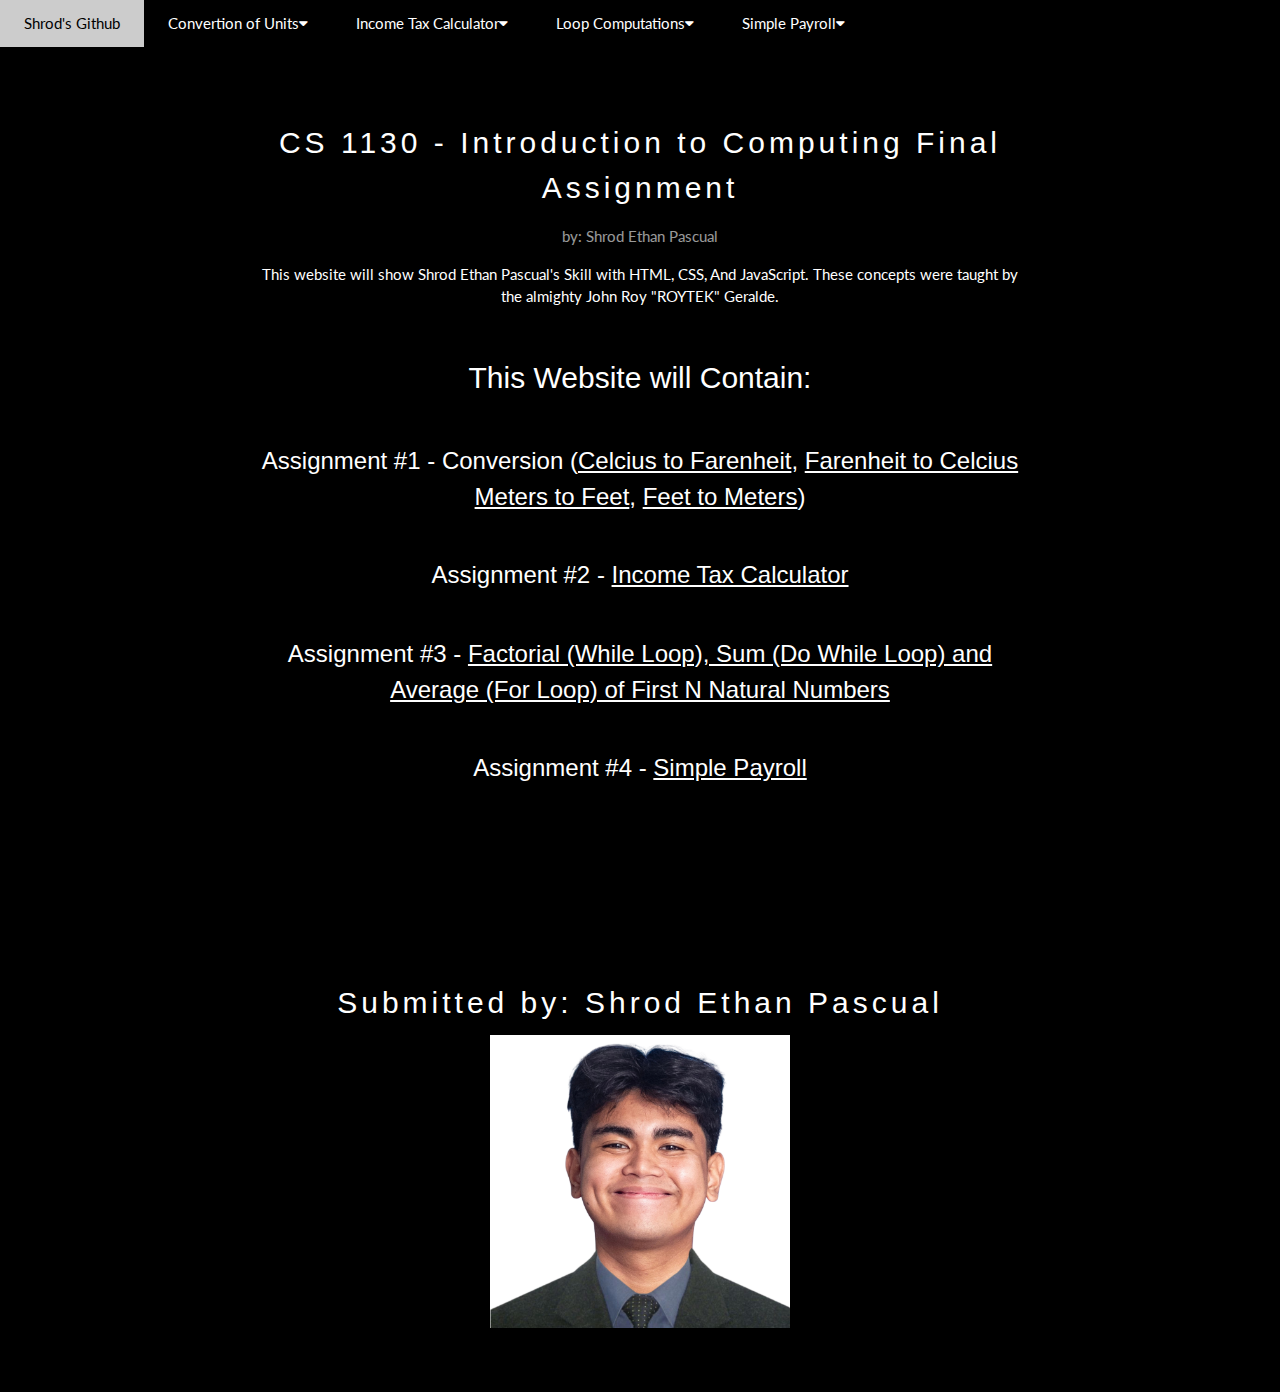
<file: index.html>
<!DOCTYPE html>
<html lang="en">

<head>
  <link rel="icon" type="image" href="Icon.png">
  <meta charset="UTF-8">
  <title>Pascual Shrod's Website</title>
  <meta name="viewport" content="width=device-width, initial-scale=1">
  <link rel="stylesheet" href="styles.css">
  <link rel="stylesheet" href="https://fonts.googleapis.com/css?family=Lato">
  <link rel="stylesheet" href="https://cdnjs.cloudflare.com/ajax/libs/font-awesome/4.7.0/css/font-awesome.min.css">
  <style>
    body {
      font-family: "Lato", sans-serif;
    }

    .tabcontent {
      display: none;
      padding-top: 1rem;
    }
  </style>
</head>

<body>
  <div class="top">
    <div class="w3-bar w3-black w3-card">
      <a class="w3-bar-item w3-button w3-padding-large w3-hide-medium w3-hide-large w3-right" href="javascript:void(0)"
        onclick="myFunction()" title="Toggle Navigation Menu"><i class="fa fa-bars"></i></a>
      <a href="https://github.com/Starbreadlover" class="w3-bar-item w3-button w3-padding-large">Shrod's Github</a>


      <div class="w3-dropdown-hover w3-hide-small">
        <button class="w3-padding-large w3-button" title="More">Convertion of Units<i
            class="fa fa-caret-down"></i></button>
        <div class="w3-dropdown-content w3-bar-block w3-card-4">
          <a href="/Convert htmls/farentocelc.html" class="w3-bar-item w3-button">Farenheit to Celcius</a>
          <a href="/Convert htmls/celctofaren.html" class="w3-bar-item w3-button">Celcius to Farenheit</a>
          <a href="/Convert htmls/meterstoft.html" class="w3-bar-item w3-button">Meters to Feet</a>
          <a href="/Convert htmls/fttometer.html" class="w3-bar-item w3-button">Feet to meters </a>
        </div>
      </div>

      <div class="w3-dropdown-hover w3-hide-small">
        <button class="w3-padding-large w3-button" title="More">Income Tax Calculator<i
            class="fa fa-caret-down"></i></button>
        <div class="w3-dropdown-content w3-bar-block w3-card-4">
          <a href="/Tax Calculator/Tax.html" class="w3-bar-item w3-button">Income Tax Calculator</a>
        </div>
      </div>

      <div class="w3-dropdown-hover w3-hide-small">
        <button class="w3-padding-large w3-button" title="More">Loop Computations<i
            class="fa fa-caret-down"></i></button>
        <div class="w3-dropdown-content w3-bar-block w3-card-4">
          <a href="/Loop Computations/loop.html" class="w3-bar-item w3-button">Factorial, Sum of Values, Average of
            Values</a>
        </div>
      </div>

     <div class="w3-dropdown-hover w3-hide-small">
        <button class="w3-padding-large w3-button" title="More">Simple Payroll<i
            class="fa fa-caret-down"></i></button>
        <div class="w3-dropdown-content w3-bar-block w3-card-4">
          <a href="/Simple payroll/payroll.html" class="w3-bar-item w3-button">Simple Payroll</a>
        </div>
      </div>

      <div id="navDemo" class="w3-bar-block w3-black w3-hide w3-hide-large w3-hide-medium w3-top"
        style="margin-top:46px">
        <a href="#band" class="w3-bar-item w3-button w3-padding-large" onclick="myFunction()">The Course</a>
      </div>

      <!-- Page content -->
      <div class="w3-content" style="max-width:2000px;margin-top:46px">

        <!-- The Band Section -->
        <div class="w3-container w3-content w3-center w3-padding-64" style="max-width:800px" id="band">
          <h2 class="w3-wide">CS 1130 - Introduction to Computing Final Assignment </h2>
          <p class="w3-opacity">
            <bold> by: Shrod Ethan Pascual </bold>
          </p>
          <p>This website will show Shrod Ethan Pascual's Skill with HTML, CSS, And JavaScript. These concepts were
            taught by the almighty John Roy "ROYTEK" Geralde. </p>

          <br>
          <h2>
            This Website will Contain:
          </h2>
          <br>
          <h3>Assignment #1 - Conversion (<a href="Convert htmls/celctofaren.html">Celcius to Farenheit</a>, <a
              href="Convert htmls/farentocelc.html">Farenheit to Celcius</a> <a
              href="Convert htmls/meterstoft.html">Meters to Feet</a>, <a href="Convert htmls/fttometer.html">Feet to
              Meters</a>)
          </h3>
          <br>
          <h3>Assignment #2 - <a href="Tax Calculator/Tax.html">Income Tax Calculator</a></h3>
          <br>
          <h3>Assignment #3 - <a href="/Loop Computations/loop.html"> Factorial (While Loop), Sum (Do While Loop) and Average (For
              Loop) of First N Natural Numbers</h3></a>
          <br>
          <h3>Assignment #4 - <a href="/Simple payroll/payroll.html">Simple Payroll</a> </h3>


        </div>


        <!-- End Page Content -->

      <div class="w3-content" style="max-width:2000px;margin-top:46px">
        <!-- The Band Section -->
        <div class="w3-container w3-content w3-center w3-padding-64" style="max-width:800px" id="band">
          <h2 class="w3-wide">Submitted by: Shrod Ethan Pascual </h2>

          <img src="CS - Pascual, Shrod Ethan C.png" alt="Shrod Ethan Pascual" width="300" height="auto">


        </div>

</body>
</file>
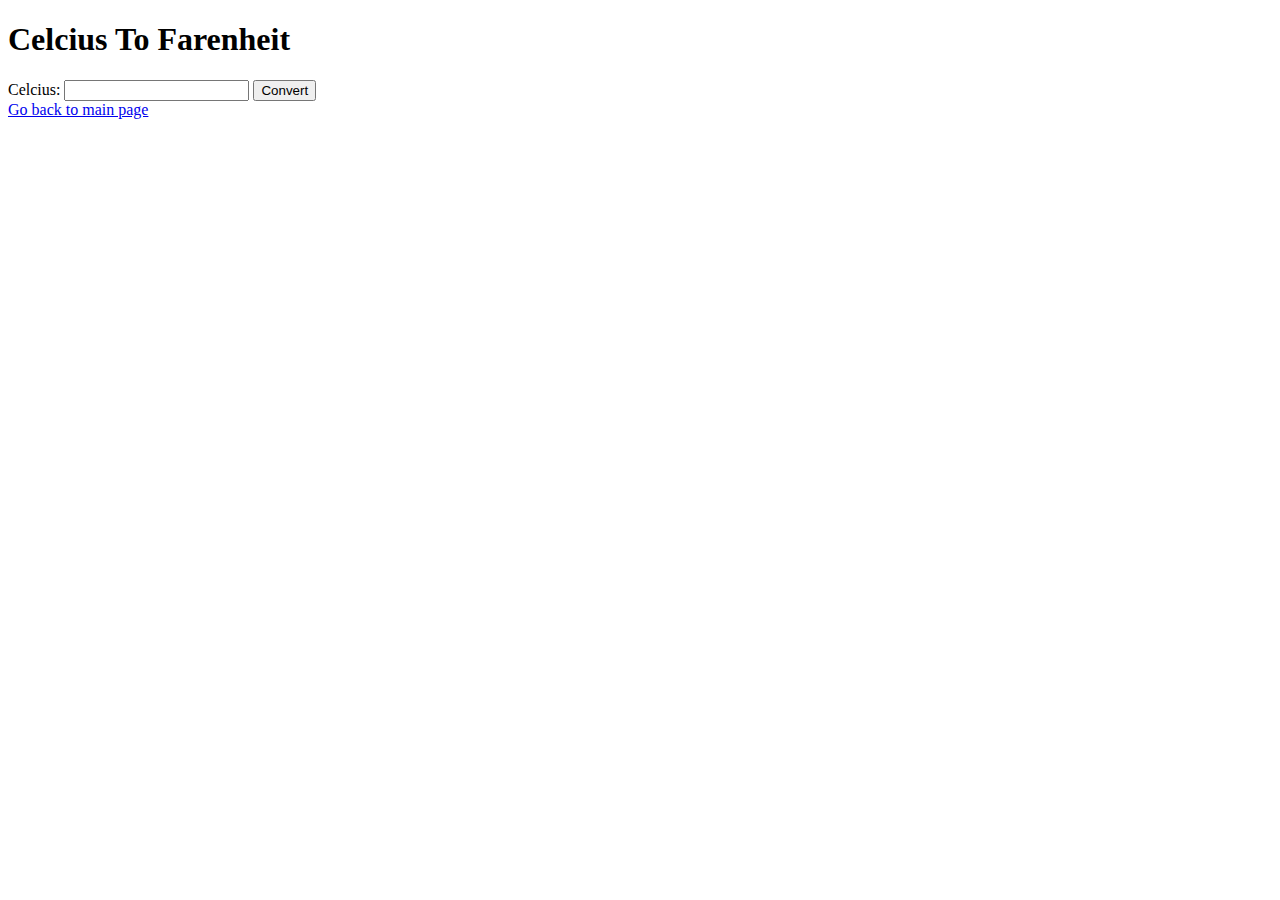
<file: celctofaren.html>
<!DOCTYPE html>

<html>
    <head>
        <title>Celcius To Farenheit</title>
    </head>

    <body>

        <h1>Celcius To Farenheit</h1>
        
        <label for = "temp">Celcius: </label>
        <input id = "temp" type="number">
        <button onclick="convert()">Convert</button>
        <span id = "display"></span>
        <br>
        <a href="index.html">Go back to main page</a>

    </body>

    <script src = "ctof.js"> </script>


</html>
</file>
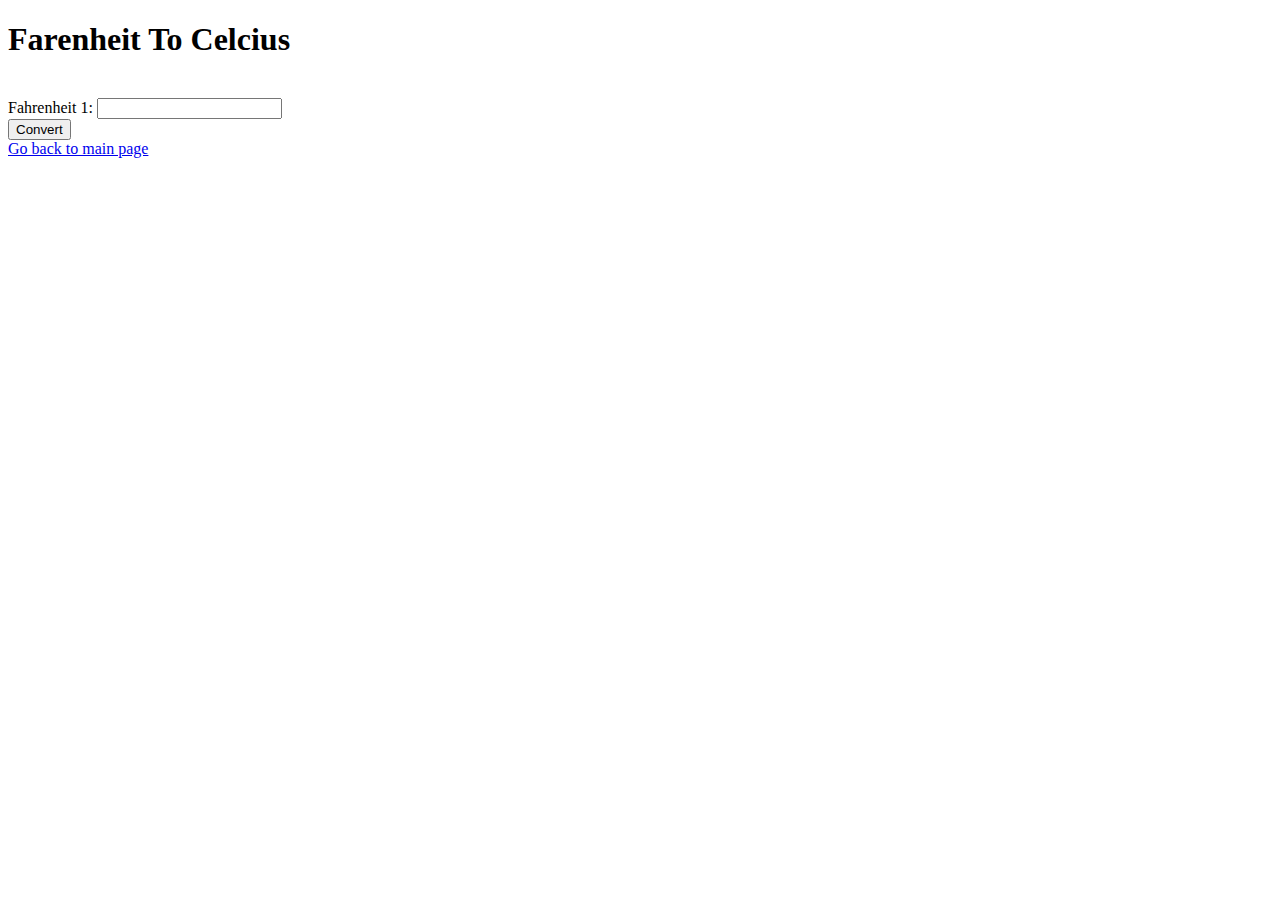
<file: farentocelc.html>
<!DOCTYPE html>
<head>
    <title>Fatrenheit to Celcius</title>
</head>
<body>

    <h1>Farenheit To Celcius</h1>
    <br>
    <form id="convForm" onsubmit="return false;"></form>
        <label>Fahrenheit 1: <input id="f1" type="number" step="any" /></label>
        <span id="c1"></span>
        <br>
        <button id="convert">Convert</button>
    </form>
    <script src="ftoc.js"></script>
    <br>

    <a href="index.html">Go back to main page</a>
</body>
</file>
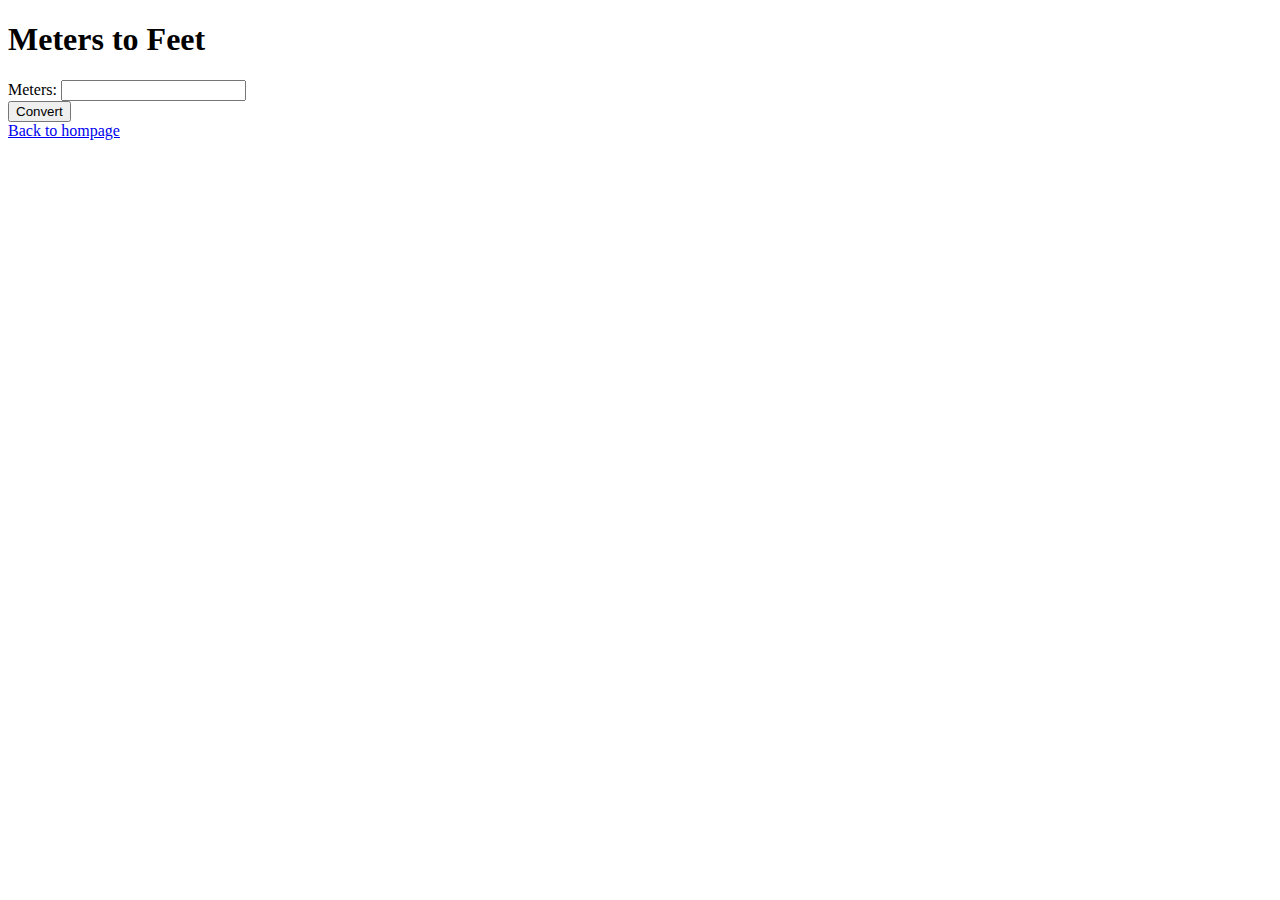
<file: meterstoft.html>
<!DOCTYPE html>

<head>
    <title>Meters to Feet</title>
</head>

<body>
    <h1>Meters to Feet</h1>

    <label for="Meter">Meters: </label>
    <input id = "Meter" type="number">
    <br>
    <button>Convert</button>
    <br>

    <a href="index.html">Back to hompage</a>
</body>
</file>
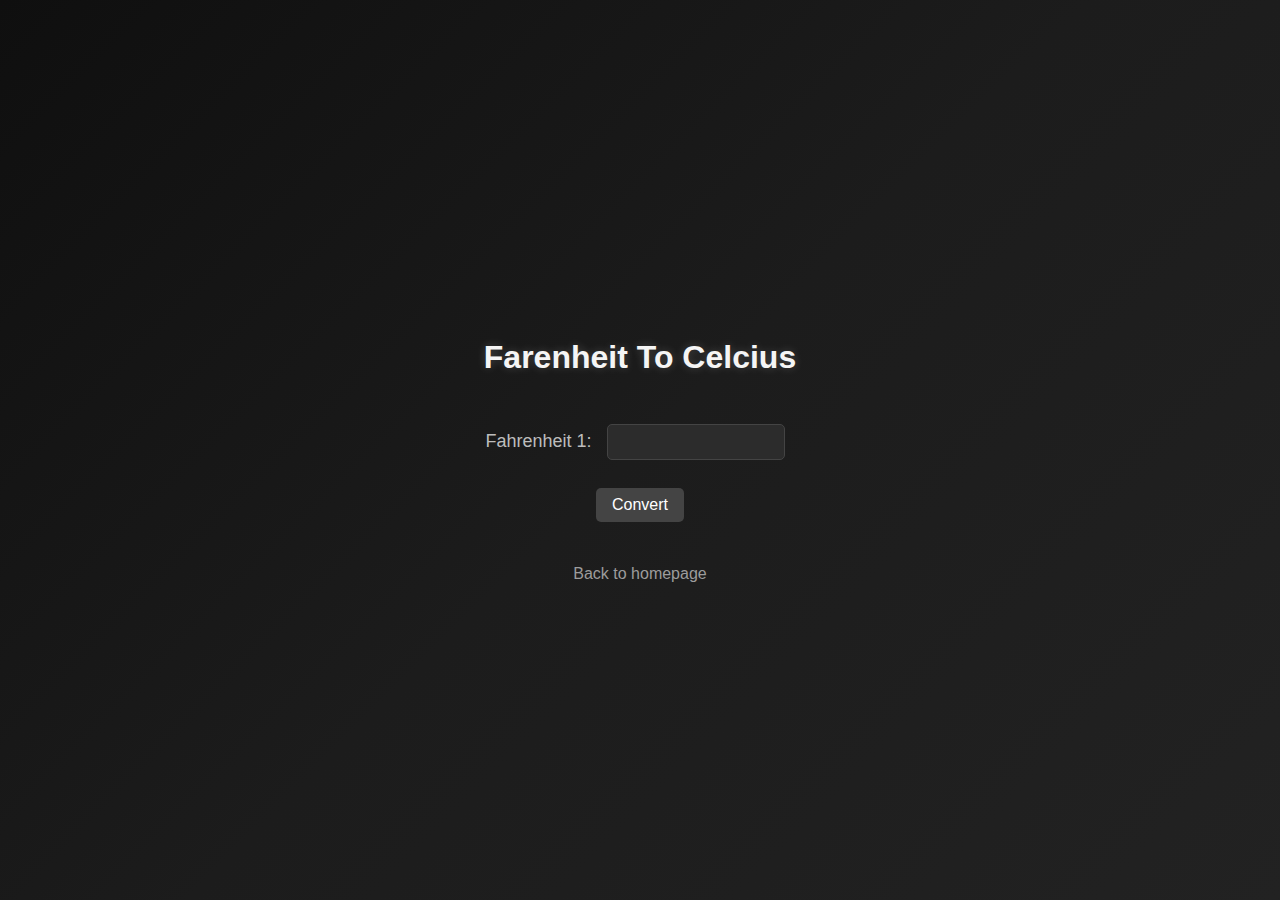
<file: Convert htmls/farentocelc.html>
<!DOCTYPE html>

<head>
    <title>Fatrenheit to Celcius</title>
    <link rel="stylesheet" href="/Assignment styles/FtoC.css">
</head>

<body>

    <h1>Farenheit To Celcius</h1>
    <br>
    <form id="convForm" onsubmit="return false;"></form>
    <label>Fahrenheit 1: <input id="f1" type="number" step="any" /></label>
    <span id="c1"></span>
    <br>
    <button id="convert">Convert</button>
    </form>
    <script src="/Scripts/ftoc.js"></script>
    <br>

    <a href="/index.html">Back to homepage</a>
</body>
</file>
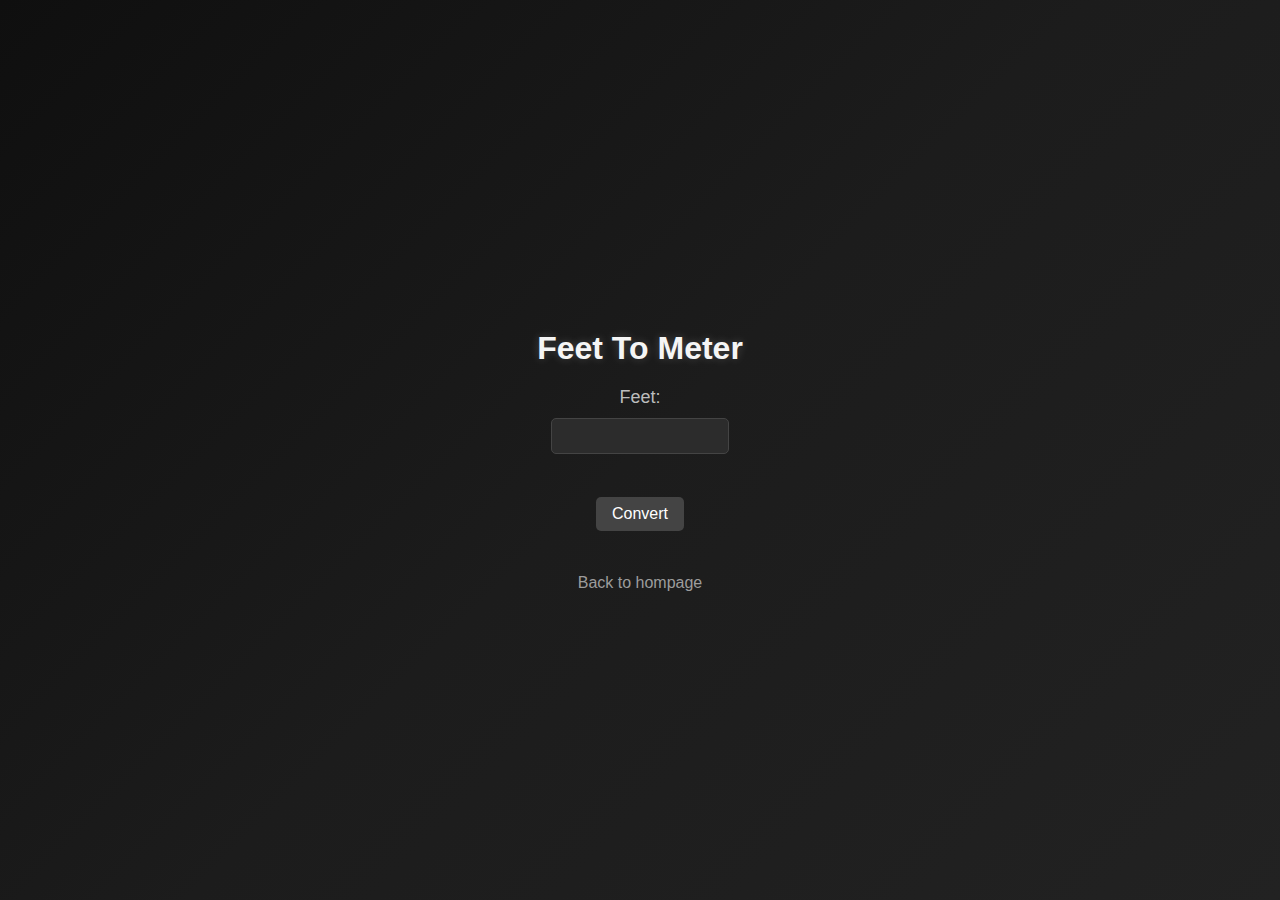
<file: Convert htmls/fttometer.html>
<!DOCTYPE html>

<head>
    <title>Feet To Meters</title>
    <link rel="stylesheet" href="/Assignment styles/FTtoM.css">
</head>

<body>
    <h1>Feet To Meter</h1>

    <label for="Feet">Feet: </label>
    <input id="Feet" type="number">
    <span id="display"></span>
    <br>
    <button onclick="convert()">Convert</button>
    <br>

    <a href="/index.html">Back to hompage</a>

</body>

<script src="/Scripts/ftom.js"> </script>
</file>
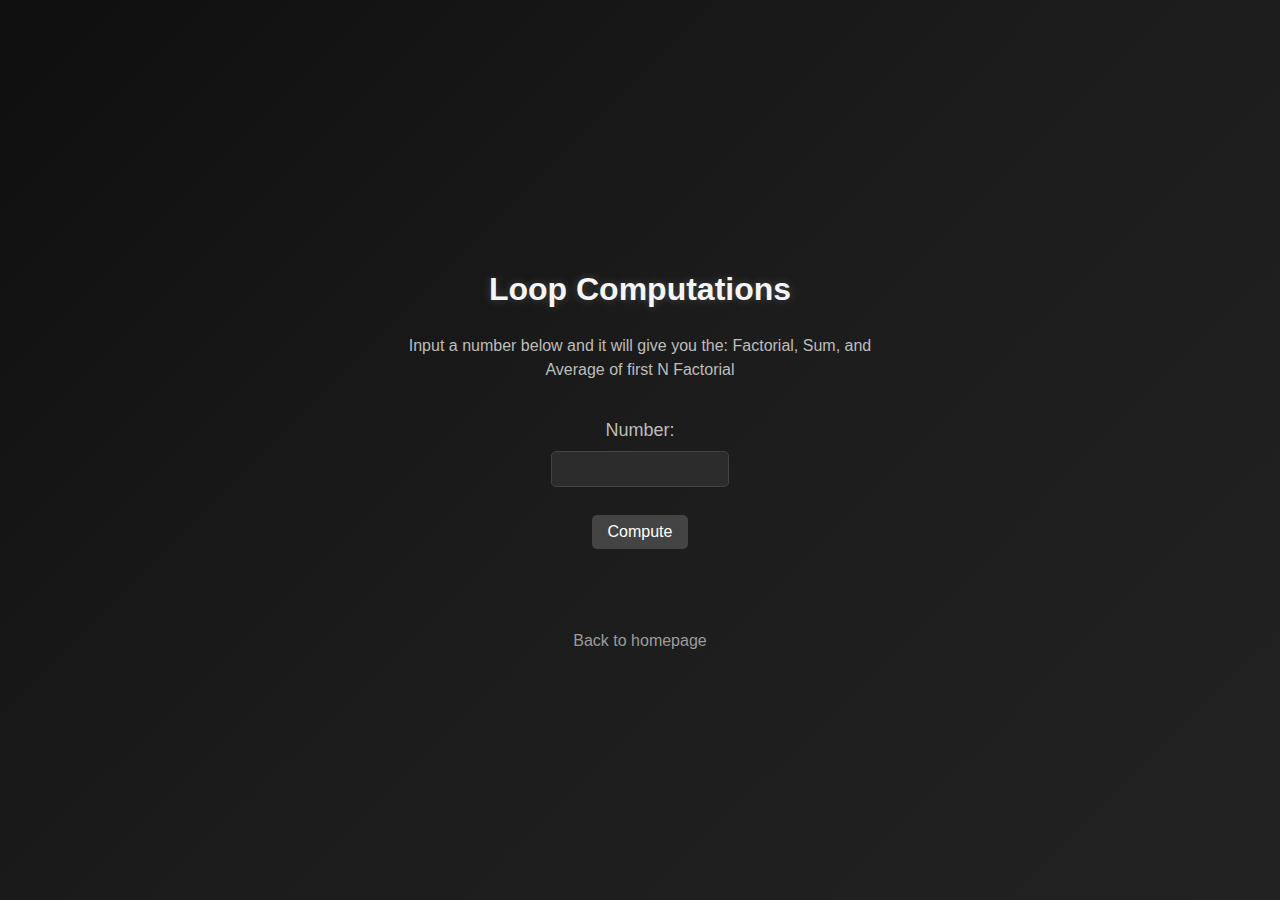
<file: Loop Computations/loop.html>
<!DOCTYPE html>

<head>
    <title>Loop Computations</title>
    <link rel="stylesheet" href="/Assignment styles/loop.css">
</head>

<body>
    <h1>Loop Computations</h1>
    <p>Input a number below and it will give you the: Factorial, Sum, and Average of first N Factorial</p>
    <br>
    <label for="int">Number: </label>
    <input id = "int" type="number">
    <br>
    <button onclick="compute()">Compute</button>

    <h3 id = "display"> </h3>
    <br>
    <a href="/index.html">Back to homepage</a>
</body>

<script src="/Scripts/loop.js"></script>
</file>
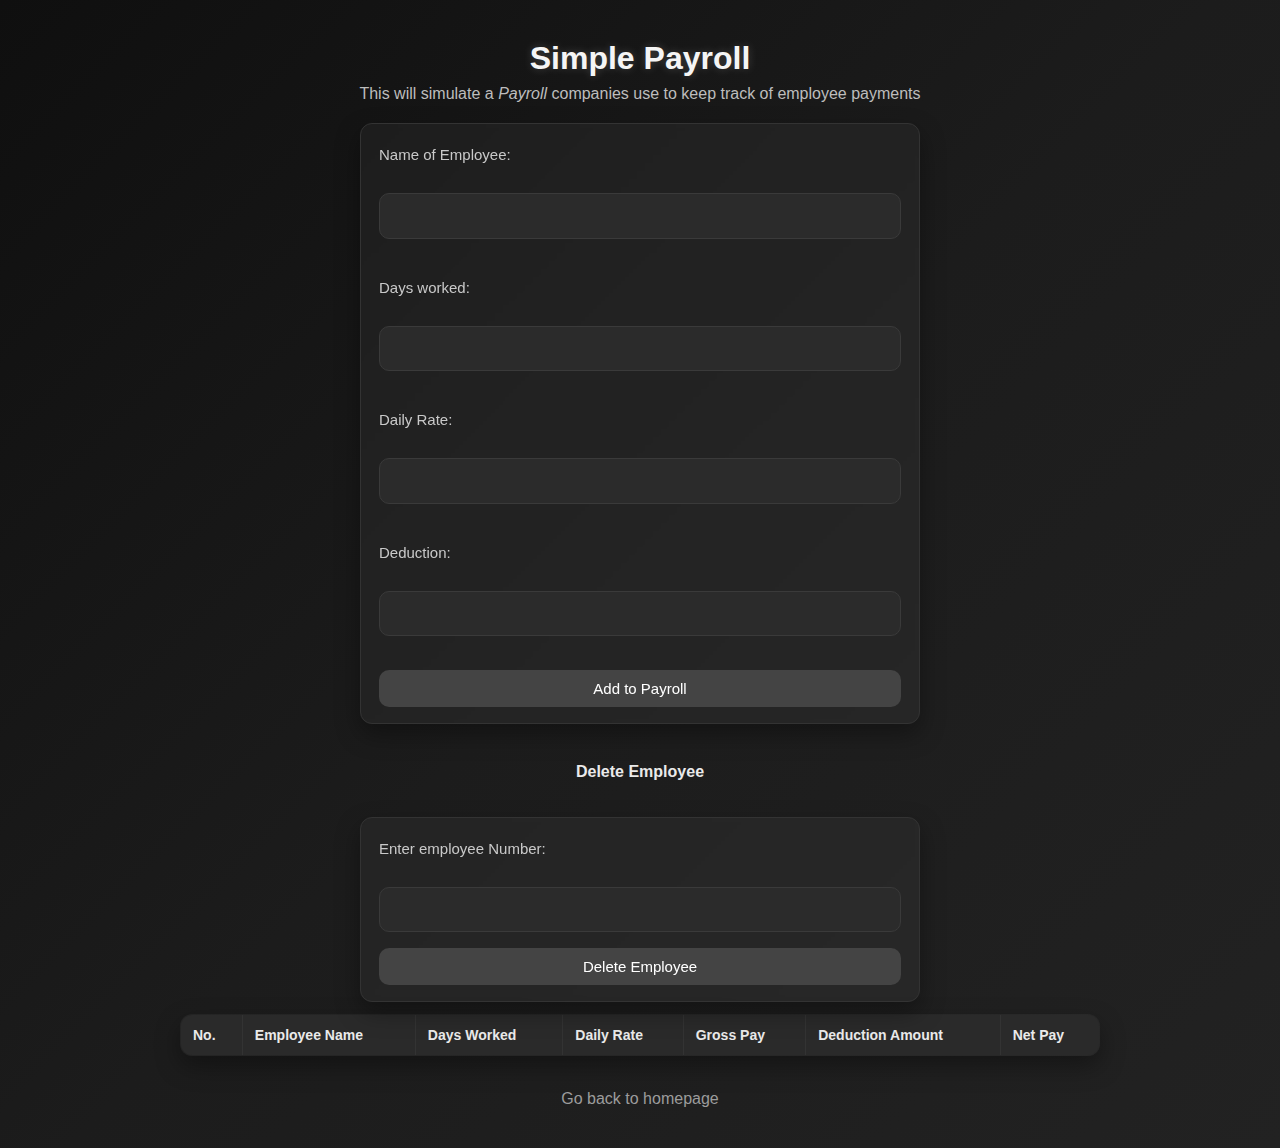
<file: Simple payroll/payroll.html>
<!DOCTYPE html>

<head>
    <title>Simple Payroll</title>
    <link rel = "stylesheet" href="/Assignment styles/pay.css"
</head>
<body>
    <h1>Simple Payroll</h1>
    <p>This will simulate a <i>Payroll</i> companies use to keep track of employee payments</p>
<div id="Inputs">
    <label for="name" > Name of Employee:</label>
    <br>
    <input id ="name" type="text"> 
    <br>


    <label for="Days">Days worked:</label>
    <br>
    <input id ="Days" type="number"> 
    <br>
    
    <label for="Daily">Daily Rate:</label>
    <br>
    <input id ="Daily" type="number"> 

    <br>

    <label for="Deduction">Deduction:</label>
    <br>
    <input id ="Deduction" type="number"> 
    <br>

    <button>Add to Payroll</button>
    
</div>

<br>
<h4>Delete Employee</h4>

<div id = "delete">
    <label for = "delButton">Enter employee Number: </label>
    <br>
    <input id = "delButton" type="number">
    <button id = "deleteButton">Delete Employee</button>
    
</div>

<br>

<a href="/index.html">Go back to homepage</a>


</body>

<script src="/Scripts/payroll.js"></script>
</file>
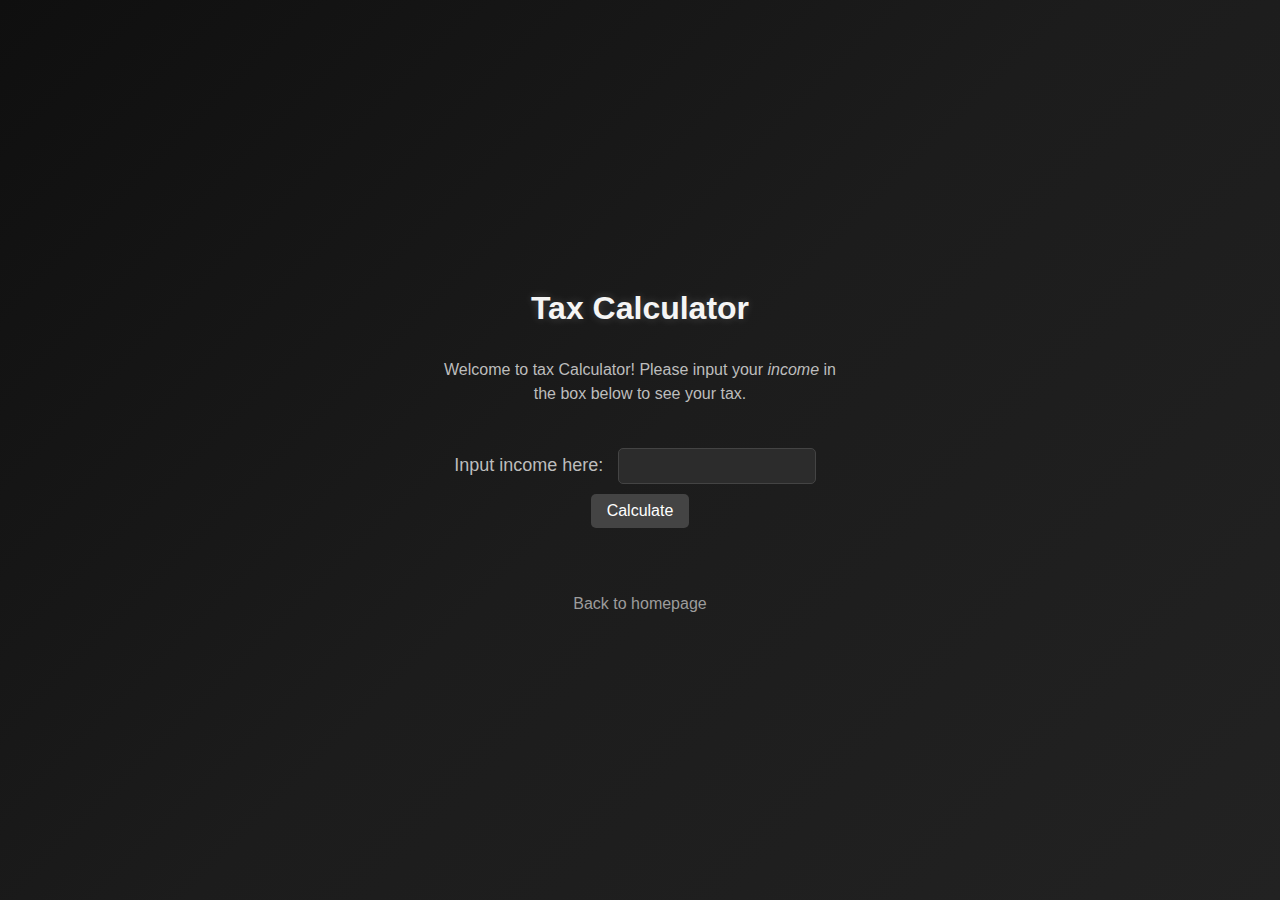
<file: Tax Calculator/Tax.html>
<!DOCTYPE html>

<head>
    <title>Tax Calculator</title>
    <link rel="stylesheet" href="/Assignment styles/incomestyle.css"
</head>

<body>
    <h1>Tax Calculator</h1>
    <p>Welcome to tax Calculator! Please input your <i>income</i> in the box below to see your tax.
    <p>

        <label for="income">Input income here:</label>
        <input id="income" type="Number">
        <button onclick="calc()">Calculate</button>
        <br>
        <span id="display"></span>
        <br>


        <a href="/index.html">Back to homepage</a>

</body>

<script src="/Scripts/taxcalc.js"></script>
</file>
<file: Assignment styles/FtoC.css>
body {
    font-family: "Poppins", Arial, sans-serif;
    background: linear-gradient(135deg, #0f0f0f, #1c1c1c, #222);
    color: #eaeaea;
    display: flex;
    flex-direction: column;
    align-items: center;
    justify-content: center;
    height: 100vh;
    margin: 0;
}

h1 {
    color: #f5f5f5;
    text-shadow: 0 0 10px rgba(255, 255, 255, 0.2);
    margin-bottom: 20px;
}

label {
    font-size: 18px;
    color: #bdbdbd;
}

input {
    background-color: #2c2c2c;
    color: #f5f5f5;
    border: 1px solid #444;
    border-radius: 5px;
    padding: 8px;
    margin: 10px;
    width: 160px;
    font-size: 16px;
}

button {
    background-color: #444;
    color: #fff;
    border: none;
    padding: 8px 16px;
    border-radius: 5px;
    font-size: 16px;
    cursor: pointer;
    transition: 0.3s;
}

button:hover {
    background-color: #5a5a5a;
    transform: scale(1.05);
}

#c1 {
    display: inline-block;
    margin-left: 10px;
    font-size: 18px;
    color: #00bcd4;
    font-weight: bold;
}

a {
    color: #9c9c9c;
    text-decoration: none;
    margin-top: 25px;
    display: inline-block;
    transition: color 0.3s;
}

a:hover {
    color: #00bcd4;
}
</file>
<file: Assignment styles/FTtoM.css>
body {
    font-family: "Poppins", Arial, sans-serif;
    background: linear-gradient(135deg, #0f0f0f, #1c1c1c, #222);
    color: #eaeaea;
    display: flex;
    flex-direction: column;
    align-items: center;
    justify-content: center;
    height: 100vh;
    margin: 0;
}

h1 {
    color: #f5f5f5;
    text-shadow: 0 0 10px rgba(255, 255, 255, 0.2);
    margin-bottom: 20px;
}

label {
    font-size: 18px;
    color: #bdbdbd;
}

input {
    background-color: #2c2c2c;
    color: #f5f5f5;
    border: 1px solid #444;
    border-radius: 5px;
    padding: 8px;
    margin: 10px;
    width: 160px;
    font-size: 16px;
}

button {
    background-color: #444;
    color: #fff;
    border: none;
    padding: 8px 16px;
    border-radius: 5px;
    font-size: 16px;
    cursor: pointer;
    transition: 0.3s;
}

button:hover {
    background-color: #5a5a5a;
    transform: scale(1.05);
}

#display {
    display: inline-block;
    margin-top: 15px;
    font-size: 20px;
    color: #00bcd4;
    font-weight: bold;
}

a {
    color: #9c9c9c;
    text-decoration: none;
    margin-top: 25px;
    display: inline-block;
    transition: color 0.3s;
}

a:hover {
    color: #00bcd4;
}
</file>
<file: Assignment styles/loop.css>
body {
    font-family: "Poppins", Arial, sans-serif;
    background: linear-gradient(135deg, #0f0f0f, #1c1c1c, #222);
    color: #eaeaea;
    display: flex;
    flex-direction: column;
    align-items: center;
    justify-content: center;
    height: 100vh;
    margin: 0;
    text-align: center;
}

h1 {
    color: #f5f5f5;
    text-shadow: 0 0 10px rgba(255, 255, 255, 0.2);
    margin-bottom: 10px;
}

p {
    color: #bdbdbd;
    max-width: 500px;
    line-height: 1.5;
    margin-bottom: 20px;
}

label {
    font-size: 18px;
    color: #bdbdbd;
}

input {
    background-color: #2c2c2c;
    color: #f5f5f5;
    border: 1px solid #444;
    border-radius: 5px;
    padding: 8px;
    margin: 10px;
    width: 160px;
    font-size: 16px;
    text-align: center;
}

button {
    background-color: #444;
    color: #fff;
    border: none;
    padding: 8px 16px;
    border-radius: 5px;
    font-size: 16px;
    cursor: pointer;
    transition: 0.3s;
}

button:hover {
    background-color: #5a5a5a;
    transform: scale(1.05);
}

#display {
    margin-top: 20px;
    font-size: 20px;
    color: #00bcd4;
    font-weight: bold;
    line-height: 1.8;
}

a {
    color: #9c9c9c;
    text-decoration: none;
    margin-top: 25px;
    display: inline-block;
    transition: color 0.3s;
}

a:hover {
    color: #00bcd4;
}
</file>
<file: Assignment styles/pay.css>
* {
  box-sizing: border-box;
}

body {
  font-family: "Poppins", Arial, sans-serif;
  background: linear-gradient(135deg, #0f0f0f, #1c1c1c, #222);
  color: #eaeaea;
  min-height: 100vh;
  margin: 0;
  display: grid;
  place-items: center;
  padding: 40px 16px;
}

h1 {
  margin: 0 0 8px;
  color: #f5f5f5;
  text-shadow: 0 0 10px rgba(255, 255, 255, 0.2);
  text-align: center;
}

p {
  margin: 0 0 20px;
  color: #bdbdbd;
  text-align: center;
}

#Inputs, #delete {
  background: rgba(255, 255, 255, 0.04);
  border: 1px solid #333;
  border-radius: 12px;
  padding: 16px 18px;
  width: min(560px, 92vw);
  box-shadow: 0 10px 25px rgba(0, 0, 0, 0.35);
  backdrop-filter: blur(2px);
}

#delete {
  margin-top: 14px;
}

label {
  display: block;
  margin: 6px 0 6px;
  font-size: 15px;
  color: #c9c9c9;
}

input,
button {
  display: block;
  width: 100%;
}

input {
  margin: 6px 0 16px;
  padding: 12px 14px;
  border-radius: 10px;
  border: 1px solid #3a3a3a;
  background: #2b2b2b;
  color: #f5f5f5;
  font-size: 15px;
  line-height: 1.3;
  outline: none;
}

input:focus {
  border-color: #00bcd4;
  box-shadow: 0 0 0 3px rgba(0, 188, 212, 0.15);
}

input[type="number"]::-webkit-outer-spin-button,
input[type="number"]::-webkit-inner-spin-button {
  -webkit-appearance: none;
  margin: 0;
}

input[type="number"] {
  -moz-appearance: textfield;
  appearance: textfield;
}

button {
  background: #444;
  color: #fff;
  border: none;
  padding: 10px 16px;
  border-radius: 10px;
  font-size: 15px;
  cursor: pointer;
  transition: transform 0.12s ease, background 0.2s ease;
}

button:hover {
  background: #5a5a5a;
  transform: translateY(-1px);
}

button:active {
  transform: translateY(0);
}

a {
  color: #9c9c9c;
  text-decoration: none;
  margin-top: 16px;
  display: inline-block;
  transition: color 0.2s ease;
}

a:hover {
  color: #00bcd4;
}

table {
  width: min(920px, 96vw);
  border-collapse: collapse;
  margin-top: 16px;
  background: rgba(255, 255, 255, 0.04);
  border: 1px solid #333;
  border-radius: 12px;
  overflow: hidden;
  box-shadow: 0 10px 25px rgba(0, 0, 0, 0.35);
}

thead th {
  background: #2a2a2a;
  color: #eaeaea;
  text-align: left;
  padding: 12px 12px;
  font-weight: 600;
  font-size: 14px;
}

tbody td {
  padding: 10px 12px;
  border-top: 1px solid #333;
  font-size: 14px;
  color: #e5e5e5;
}

tbody tr:hover {
  background: rgba(0, 188, 212, 0.08);
}

tbody td:nth-last-child(-n+3) {
  font-variant-numeric: tabular-nums;
}

@media (max-width: 520px) {
  thead {
    display: none;
  }
  table,
  tbody,
  tr,
  td {
    display: block;
    width: 100%;
  }
  tbody tr {
    border-top: 1px solid #333;
  }
  tbody td {
    display: flex;
    justify-content: space-between;
    gap: 12px;
  }
  tbody td::before {
    content: attr(data-label);
    color: #bdbdbd;
  }
}
</file>
<file: Assignment styles/incomestyle.css>
body {
    font-family: "Poppins", Arial, sans-serif;
    background: linear-gradient(135deg, #0f0f0f, #1c1c1c, #222);
    color: #eaeaea;
    display: flex;
    flex-direction: column;
    align-items: center;
    justify-content: center;
    height: 100vh;
    margin: 0;
    text-align: center;
}

h1 {
    color: #f5f5f5;
    text-shadow: 0 0 10px rgba(255, 255, 255, 0.2);
    margin-bottom: 15px;
}

p {
    color: #bdbdbd;
    max-width: 400px;
    line-height: 1.5;
}

label {
    font-size: 18px;
    color: #bdbdbd;
}

input {
    background-color: #2c2c2c;
    color: #f5f5f5;
    border: 1px solid #444;
    border-radius: 5px;
    padding: 8px;
    margin: 10px;
    width: 180px;
    font-size: 16px;
    text-align: center;
}

button {
    background-color: #444;
    color: #fff;
    border: none;
    padding: 8px 16px;
    border-radius: 5px;
    font-size: 16px;
    cursor: pointer;
    transition: 0.3s;
}

button:hover {
    background-color: #5a5a5a;
    transform: scale(1.05);
}

#display {
    display: block;
    margin-top: 15px;
    font-size: 20px;
    color: #00bcd4;
    font-weight: bold;
}

a {
    color: #9c9c9c;
    text-decoration: none;
    margin-top: 25px;
    display: inline-block;
    transition: color 0.3s;
}

a:hover {
    color: #00bcd4;
}
</file>
<file: styles.css>
/* W3.CSS 4.15 December 2020 by Jan Egil and Borge Refsnes */
html {
    box-sizing: border-box
}

*,
*:before,
*:after {
    box-sizing: inherit
}

/* Extract from normalize.css by Nicolas Gallagher and Jonathan Neal git.io/normalize */
html {
    -ms-text-size-adjust: 100%;
    -webkit-text-size-adjust: 100%
}

body {
    margin: 0
}

article,
aside,
details,
figcaption,
figure,
footer,
header,
main,
menu,
nav,
section {
    display: block
}

summary {
    display: list-item
}

audio,
canvas,
progress,
video {
    display: inline-block
}

progress {
    vertical-align: baseline
}

audio:not([controls]) {
    display: none;
    height: 0
}

[hidden],
template {
    display: none
}

a {
    background-color: transparent
}

a:active,
a:hover {
    outline-width: 0
}

abbr[title] {
    border-bottom: none;
    text-decoration: underline;
    text-decoration: underline dotted
}

b,
strong {
    font-weight: bolder
}

dfn {
    font-style: italic
}

mark {
    background: #ff0;
    color: #000
}

small {
    font-size: 80%
}

sub,
sup {
    font-size: 75%;
    line-height: 0;
    position: relative;
    vertical-align: baseline
}

sub {
    bottom: -0.25em
}

sup {
    top: -0.5em
}

figure {
    margin: 1em 40px
}

img {
    border-style: none
}

code,
kbd,
pre,
samp {
    font-family: monospace, monospace;
    font-size: 1em
}

hr {
    box-sizing: content-box;
    height: 0;
    overflow: visible
}

button,
input,
select,
textarea,
optgroup {
    font: inherit;
    margin: 0
}

optgroup {
    font-weight: bold
}

button,
input {
    overflow: visible
}

button,
select {
    text-transform: none
}

button,
[type=button],
[type=reset],
[type=submit] {
    -webkit-appearance: button
}

button::-moz-focus-inner,
[type=button]::-moz-focus-inner,
[type=reset]::-moz-focus-inner,
[type=submit]::-moz-focus-inner {
    border-style: none;
    padding: 0
}

button:-moz-focusring,
[type=button]:-moz-focusring,
[type=reset]:-moz-focusring,
[type=submit]:-moz-focusring {
    outline: 1px dotted ButtonText
}

fieldset {
    border: 1px solid #c0c0c0;
    margin: 0 2px;
    padding: .35em .625em .75em
}

legend {
    color: inherit;
    display: table;
    max-width: 100%;
    padding: 0;
    white-space: normal
}

textarea {
    overflow: auto
}

[type=checkbox],
[type=radio] {
    padding: 0
}

[type=number]::-webkit-inner-spin-button,
[type=number]::-webkit-outer-spin-button {
    height: auto
}

[type=search] {
    -webkit-appearance: textfield;
    outline-offset: -2px
}

[type=search]::-webkit-search-decoration {
    -webkit-appearance: none
}

::-webkit-file-upload-button {
    -webkit-appearance: button;
    font: inherit
}

/* End extract */
html,
body {
    font-family: Verdana, sans-serif;
    font-size: 15px;
    line-height: 1.5
}

html {
    overflow-x: hidden
}

h1 {
    font-size: 36px
}

h2 {
    font-size: 30px
}

h3 {
    font-size: 24px
}

h4 {
    font-size: 20px
}

h5 {
    font-size: 18px
}

h6 {
    font-size: 16px
}

.w3-serif {
    font-family: serif
}

.w3-sans-serif {
    font-family: sans-serif
}

.w3-cursive {
    font-family: cursive
}

.w3-monospace {
    font-family: monospace
}

h1,
h2,
h3,
h4,
h5,
h6 {
    font-family: "Segoe UI", Arial, sans-serif;
    font-weight: 400;
    margin: 10px 0
}

.w3-wide {
    letter-spacing: 4px
}

hr {
    border: 0;
    border-top: 1px solid #eee;
    margin: 20px 0
}

.w3-image {
    max-width: 100%;
    height: auto
}

img {
    vertical-align: middle
}

a {
    color: inherit
}

.w3-table,
.w3-table-all {
    border-collapse: collapse;
    border-spacing: 0;
    width: 100%;
    display: table
}

.w3-table-all {
    border: 1px solid #ccc
}

.w3-bordered tr,
.w3-table-all tr {
    border-bottom: 1px solid #ddd
}

.w3-striped tbody tr:nth-child(even) {
    background-color: #f1f1f1
}

.w3-table-all tr:nth-child(odd) {
    background-color: #fff
}

.w3-table-all tr:nth-child(even) {
    background-color: #f1f1f1
}

.w3-hoverable tbody tr:hover,
.w3-ul.w3-hoverable li:hover {
    background-color: #ccc
}

.w3-centered tr th,
.w3-centered tr td {
    text-align: center
}

.w3-table td,
.w3-table th,
.w3-table-all td,
.w3-table-all th {
    padding: 8px 8px;
    display: table-cell;
    text-align: left;
    vertical-align: top
}

.w3-table th:first-child,
.w3-table td:first-child,
.w3-table-all th:first-child,
.w3-table-all td:first-child {
    padding-left: 16px
}

.w3-btn,
.w3-button {
    border: none;
    display: inline-block;
    padding: 8px 16px;
    vertical-align: middle;
    overflow: hidden;
    text-decoration: none;
    color: inherit;
    background-color: inherit;
    text-align: center;
    cursor: pointer;
    white-space: nowrap
}

.w3-btn:hover {
    box-shadow: 0 8px 16px 0 rgba(0, 0, 0, 0.2), 0 6px 20px 0 rgba(0, 0, 0, 0.19)
}

.w3-btn,
.w3-button {
    -webkit-touch-callout: none;
    -webkit-user-select: none;
    -khtml-user-select: none;
    -moz-user-select: none;
    -ms-user-select: none;
    user-select: none
}

.w3-disabled,
.w3-btn:disabled,
.w3-button:disabled {
    cursor: not-allowed;
    opacity: 0.3
}

.w3-disabled *,
:disabled * {
    pointer-events: none
}

.w3-btn.w3-disabled:hover,
.w3-btn:disabled:hover {
    box-shadow: none
}

.w3-badge,
.w3-tag {
    background-color: #000;
    color: #fff;
    display: inline-block;
    padding-left: 8px;
    padding-right: 8px;
    text-align: center
}

.w3-badge {
    border-radius: 50%
}

.w3-ul {
    list-style-type: none;
    padding: 0;
    margin: 0
}

.w3-ul li {
    padding: 8px 16px;
    border-bottom: 1px solid #ddd
}

.w3-ul li:last-child {
    border-bottom: none
}

.w3-tooltip,
.w3-display-container {
    position: relative
}

.w3-tooltip .w3-text {
    display: none
}

.w3-tooltip:hover .w3-text {
    display: inline-block
}

.w3-ripple:active {
    opacity: 0.5
}

.w3-ripple {
    transition: opacity 0s
}

.w3-input {
    padding: 8px;
    display: block;
    border: none;
    border-bottom: 1px solid #ccc;
    width: 100%
}

.w3-select {
    padding: 9px 0;
    width: 100%;
    border: none;
    border-bottom: 1px solid #ccc
}

.w3-dropdown-click,
.w3-dropdown-hover {
    position: relative;
    display: inline-block;
    cursor: pointer
}

.w3-dropdown-hover:hover .w3-dropdown-content {
    display: block
}

.w3-dropdown-hover:first-child,
.w3-dropdown-click:hover {
    background-color: #ccc;
    color: #000
}

.w3-dropdown-hover:hover>.w3-button:first-child,
.w3-dropdown-click:hover>.w3-button:first-child {
    background-color: #ccc;
    color: #000
}

.w3-dropdown-content {
    cursor: auto;
    color: #000;
    background-color: #fff;
    display: none;
    position: absolute;
    min-width: 160px;
    margin: 0;
    padding: 0;
    z-index: 1
}

.w3-check,
.w3-radio {
    width: 24px;
    height: 24px;
    position: relative;
    top: 6px
}

.w3-sidebar {
    height: 100%;
    width: 200px;
    background-color: #fff;
    position: fixed !important;
    z-index: 1;
    overflow: auto
}

.w3-bar-block .w3-dropdown-hover,
.w3-bar-block .w3-dropdown-click {
    width: 100%
}

.w3-bar-block .w3-dropdown-hover .w3-dropdown-content,
.w3-bar-block .w3-dropdown-click .w3-dropdown-content {
    min-width: 100%
}

.w3-bar-block .w3-dropdown-hover .w3-button,
.w3-bar-block .w3-dropdown-click .w3-button {
    width: 100%;
    text-align: left;
    padding: 8px 16px
}

.w3-main,
#main {
    transition: margin-left .4s
}

.w3-modal {
    z-index: 3;
    display: none;
    padding-top: 100px;
    position: fixed;
    left: 0;
    top: 0;
    width: 100%;
    height: 100%;
    overflow: auto;
    background-color: rgb(0, 0, 0);
    background-color: rgba(0, 0, 0, 0.4)
}

.w3-modal-content {
    margin: auto;
    background-color: #fff;
    position: relative;
    padding: 0;
    outline: 0;
    width: 600px
}

.w3-bar {
    width: 100%;
    overflow: hidden
}

.w3-center .w3-bar {
    display: inline-block;
    width: auto
}

.w3-bar .w3-bar-item {
    padding: 8px 16px;
    float: left;
    width: auto;
    border: none;
    display: block;
    outline: 0
}

.w3-bar .w3-dropdown-hover,
.w3-bar .w3-dropdown-click {
    position: static;
    float: left
}

.w3-bar .w3-button {
    white-space: normal
}

.w3-bar-block .w3-bar-item {
    width: 100%;
    display: block;
    padding: 8px 16px;
    text-align: left;
    border: none;
    white-space: normal;
    float: none;
    outline: 0
}

.w3-bar-block.w3-center .w3-bar-item {
    text-align: center
}

.w3-block {
    display: block;
    width: 100%
}

.w3-responsive {
    display: block;
    overflow-x: auto
}

.w3-container:after,
.w3-container:before,
.w3-panel:after,
.w3-panel:before,
.w3-row:after,
.w3-row:before,
.w3-row-padding:after,
.w3-row-padding:before,
.w3-cell-row:before,
.w3-cell-row:after,
.w3-clear:after,
.w3-clear:before,
.w3-bar:before,
.w3-bar:after {
    content: "";
    display: table;
    clear: both
}

.w3-col,
.w3-half,
.w3-third,
.w3-twothird,
.w3-threequarter,
.w3-quarter {
    float: left;
    width: 100%
}

.w3-col.s1 {
    width: 8.33333%
}

.w3-col.s2 {
    width: 16.66666%
}

.w3-col.s3 {
    width: 24.99999%
}

.w3-col.s4 {
    width: 33.33333%
}

.w3-col.s5 {
    width: 41.66666%
}

.w3-col.s6 {
    width: 49.99999%
}

.w3-col.s7 {
    width: 58.33333%
}

.w3-col.s8 {
    width: 66.66666%
}

.w3-col.s9 {
    width: 74.99999%
}

.w3-col.s10 {
    width: 83.33333%
}

.w3-col.s11 {
    width: 91.66666%
}

.w3-col.s12 {
    width: 99.99999%
}

@media (min-width:601px) {
    .w3-col.m1 {
        width: 8.33333%
    }

    .w3-col.m2 {
        width: 16.66666%
    }

    .w3-col.m3,
    .w3-quarter {
        width: 24.99999%
    }

    .w3-col.m4,
    .w3-third {
        width: 33.33333%
    }

    .w3-col.m5 {
        width: 41.66666%
    }

    .w3-col.m6,
    .w3-half {
        width: 49.99999%
    }

    .w3-col.m7 {
        width: 58.33333%
    }

    .w3-col.m8,
    .w3-twothird {
        width: 66.66666%
    }

    .w3-col.m9,
    .w3-threequarter {
        width: 74.99999%
    }

    .w3-col.m10 {
        width: 83.33333%
    }

    .w3-col.m11 {
        width: 91.66666%
    }

    .w3-col.m12 {
        width: 99.99999%
    }
}

@media (min-width:993px) {
    .w3-col.l1 {
        width: 8.33333%
    }

    .w3-col.l2 {
        width: 16.66666%
    }

    .w3-col.l3 {
        width: 24.99999%
    }

    .w3-col.l4 {
        width: 33.33333%
    }

    .w3-col.l5 {
        width: 41.66666%
    }

    .w3-col.l6 {
        width: 49.99999%
    }

    .w3-col.l7 {
        width: 58.33333%
    }

    .w3-col.l8 {
        width: 66.66666%
    }

    .w3-col.l9 {
        width: 74.99999%
    }

    .w3-col.l10 {
        width: 83.33333%
    }

    .w3-col.l11 {
        width: 91.66666%
    }

    .w3-col.l12 {
        width: 99.99999%
    }
}

.w3-rest {
    overflow: hidden
}

.w3-stretch {
    margin-left: -16px;
    margin-right: -16px
}

.w3-content,
.w3-auto {
    margin-left: auto;
    margin-right: auto
}

.w3-content {
    max-width: 980px
}

.w3-auto {
    max-width: 1140px
}

.w3-cell-row {
    display: table;
    width: 100%
}

.w3-cell {
    display: table-cell
}

.w3-cell-top {
    vertical-align: top
}

.w3-cell-middle {
    vertical-align: middle
}

.w3-cell-bottom {
    vertical-align: bottom
}

.w3-hide {
    display: none !important
}

.w3-show-block,
.w3-show {
    display: block !important
}

.w3-show-inline-block {
    display: inline-block !important
}

@media (max-width:1205px) {
    .w3-auto {
        max-width: 95%
    }
}

@media (max-width:600px) {
    .w3-modal-content {
        margin: 0 10px;
        width: auto !important
    }

    .w3-modal {
        padding-top: 30px
    }

    .w3-dropdown-hover.w3-mobile .w3-dropdown-content,
    .w3-dropdown-click.w3-mobile .w3-dropdown-content {
        position: relative
    }

    .w3-hide-small {
        display: none !important
    }

    .w3-mobile {
        display: block;
        width: 100% !important
    }

    .w3-bar-item.w3-mobile,
    .w3-dropdown-hover.w3-mobile,
    .w3-dropdown-click.w3-mobile {
        text-align: center
    }

    .w3-dropdown-hover.w3-mobile,
    .w3-dropdown-hover.w3-mobile .w3-btn,
    .w3-dropdown-hover.w3-mobile .w3-button,
    .w3-dropdown-click.w3-mobile,
    .w3-dropdown-click.w3-mobile .w3-btn,
    .w3-dropdown-click.w3-mobile .w3-button {
        width: 100%
    }
}

@media (max-width:768px) {
    .w3-modal-content {
        width: 500px
    }

    .w3-modal {
        padding-top: 50px
    }
}

@media (min-width:993px) {
    .w3-modal-content {
        width: 900px
    }

    .w3-hide-large {
        display: none !important
    }

    .w3-sidebar.w3-collapse {
        display: block !important
    }
}

@media (max-width:992px) and (min-width:601px) {
    .w3-hide-medium {
        display: none !important
    }
}

@media (max-width:992px) {
    .w3-sidebar.w3-collapse {
        display: none
    }

    .w3-main {
        margin-left: 0 !important;
        margin-right: 0 !important
    }

    .w3-auto {
        max-width: 100%
    }
}

.w3-top,
.w3-bottom {
    position: fixed;
    width: 100%;
    z-index: 1
}

.w3-top {
    top: 0
}

.w3-bottom {
    bottom: 0
}

.w3-overlay {
    position: fixed;
    display: none;
    width: 100%;
    height: 100%;
    top: 0;
    left: 0;
    right: 0;
    bottom: 0;
    background-color: rgba(0, 0, 0, 0.5);
    z-index: 2
}

.w3-display-topleft {
    position: absolute;
    left: 0;
    top: 0
}

.w3-display-topright {
    position: absolute;
    right: 0;
    top: 0
}

.w3-display-bottomleft {
    position: absolute;
    left: 0;
    bottom: 0
}

.w3-display-bottomright {
    position: absolute;
    right: 0;
    bottom: 0
}

.w3-display-middle {
    position: absolute;
    top: 50%;
    left: 50%;
    transform: translate(-50%, -50%);
    -ms-transform: translate(-50%, -50%)
}

.w3-display-left {
    position: absolute;
    top: 50%;
    left: 0%;
    transform: translate(0%, -50%);
    -ms-transform: translate(-0%, -50%)
}

.w3-display-right {
    position: absolute;
    top: 50%;
    right: 0%;
    transform: translate(0%, -50%);
    -ms-transform: translate(0%, -50%)
}

.w3-display-topmiddle {
    position: absolute;
    left: 50%;
    top: 0;
    transform: translate(-50%, 0%);
    -ms-transform: translate(-50%, 0%)
}

.w3-display-bottommiddle {
    position: absolute;
    left: 50%;
    bottom: 0;
    transform: translate(-50%, 0%);
    -ms-transform: translate(-50%, 0%)
}

.w3-display-container:hover .w3-display-hover {
    display: block
}

.w3-display-container:hover span.w3-display-hover {
    display: inline-block
}

.w3-display-hover {
    display: none
}

.w3-display-position {
    position: absolute
}

.w3-circle {
    border-radius: 50%
}

.w3-round-small {
    border-radius: 2px
}

.w3-round,
.w3-round-medium {
    border-radius: 4px
}

.w3-round-large {
    border-radius: 8px
}

.w3-round-xlarge {
    border-radius: 16px
}

.w3-round-xxlarge {
    border-radius: 32px
}

.w3-row-padding,
.w3-row-padding>.w3-half,
.w3-row-padding>.w3-third,
.w3-row-padding>.w3-twothird,
.w3-row-padding>.w3-threequarter,
.w3-row-padding>.w3-quarter,
.w3-row-padding>.w3-col {
    padding: 0 8px
}

.w3-container,
.w3-panel {
    padding: 0.01em 16px
}

.w3-panel {
    margin-top: 16px;
    margin-bottom: 16px
}

.w3-code,
.w3-codespan {
    font-family: Consolas, "courier new";
    font-size: 16px
}

.w3-code {
    width: auto;
    background-color: #fff;
    padding: 8px 12px;
    border-left: 4px solid #4CAF50;
    word-wrap: break-word
}

.w3-codespan {
    color: crimson;
    background-color: #f1f1f1;
    padding-left: 4px;
    padding-right: 4px;
    font-size: 110%
}

.w3-card,
.w3-card-2 {
    box-shadow: 0 2px 5px 0 rgba(0, 0, 0, 0.16), 0 2px 10px 0 rgba(0, 0, 0, 0.12)
}

.w3-card-4,
.w3-hover-shadow:hover {
    box-shadow: 0 4px 10px 0 rgba(0, 0, 0, 0.2), 0 4px 20px 0 rgba(0, 0, 0, 0.19)
}

.w3-spin {
    animation: w3-spin 2s infinite linear
}

@keyframes w3-spin {
    0% {
        transform: rotate(0deg)
    }

    100% {
        transform: rotate(359deg)
    }
}

.w3-animate-fading {
    animation: fading 10s infinite
}

@keyframes fading {
    0% {
        opacity: 0
    }

    50% {
        opacity: 1
    }

    100% {
        opacity: 0
    }
}

.w3-animate-opacity {
    animation: opac 0.8s
}

@keyframes opac {
    from {
        opacity: 0
    }

    to {
        opacity: 1
    }
}

.w3-animate-top {
    position: relative;
    animation: animatetop 0.4s
}

@keyframes animatetop {
    from {
        top: -300px;
        opacity: 0
    }

    to {
        top: 0;
        opacity: 1
    }
}

.w3-animate-left {
    position: relative;
    animation: animateleft 0.4s
}

@keyframes animateleft {
    from {
        left: -300px;
        opacity: 0
    }

    to {
        left: 0;
        opacity: 1
    }
}

.w3-animate-right {
    position: relative;
    animation: animateright 0.4s
}

@keyframes animateright {
    from {
        right: -300px;
        opacity: 0
    }

    to {
        right: 0;
        opacity: 1
    }
}

.w3-animate-bottom {
    position: relative;
    animation: animatebottom 0.4s
}

@keyframes animatebottom {
    from {
        bottom: -300px;
        opacity: 0
    }

    to {
        bottom: 0;
        opacity: 1
    }
}

.w3-animate-zoom {
    animation: animatezoom 0.6s
}

@keyframes animatezoom {
    from {
        transform: scale(0)
    }

    to {
        transform: scale(1)
    }
}

.w3-animate-input {
    transition: width 0.4s ease-in-out
}

.w3-animate-input:focus {
    width: 100% !important
}

.w3-opacity,
.w3-hover-opacity:hover {
    opacity: 0.60
}

.w3-opacity-off,
.w3-hover-opacity-off:hover {
    opacity: 1
}

.w3-opacity-max {
    opacity: 0.25
}

.w3-opacity-min {
    opacity: 0.75
}

.w3-greyscale-max,
.w3-grayscale-max,
.w3-hover-greyscale:hover,
.w3-hover-grayscale:hover {
    filter: grayscale(100%)
}

.w3-greyscale,
.w3-grayscale {
    filter: grayscale(75%)
}

.w3-greyscale-min,
.w3-grayscale-min {
    filter: grayscale(50%)
}

.w3-sepia {
    filter: sepia(75%)
}

.w3-sepia-max,
.w3-hover-sepia:hover {
    filter: sepia(100%)
}

.w3-sepia-min {
    filter: sepia(50%)
}

.w3-tiny {
    font-size: 10px !important
}

.w3-small {
    font-size: 12px !important
}

.w3-medium {
    font-size: 15px !important
}

.w3-large {
    font-size: 18px !important
}

.w3-xlarge {
    font-size: 24px !important
}

.w3-xxlarge {
    font-size: 36px !important
}

.w3-xxxlarge {
    font-size: 48px !important
}

.w3-jumbo {
    font-size: 64px !important
}

.w3-left-align {
    text-align: left !important
}

.w3-right-align {
    text-align: right !important
}

.w3-justify {
    text-align: justify !important
}

.w3-center {
    text-align: center !important
}

.w3-border-0 {
    border: 0 !important
}

.w3-border {
    border: 1px solid #ccc !important
}

.w3-border-top {
    border-top: 1px solid #ccc !important
}

.w3-border-bottom {
    border-bottom: 1px solid #ccc !important
}

.w3-border-left {
    border-left: 1px solid #ccc !important
}

.w3-border-right {
    border-right: 1px solid #ccc !important
}

.w3-topbar {
    border-top: 6px solid #ccc !important
}

.w3-bottombar {
    border-bottom: 6px solid #ccc !important
}

.w3-leftbar {
    border-left: 6px solid #ccc !important
}

.w3-rightbar {
    border-right: 6px solid #ccc !important
}

.w3-section,
.w3-code {
    margin-top: 16px !important;
    margin-bottom: 16px !important
}

.w3-margin {
    margin: 16px !important
}

.w3-margin-top {
    margin-top: 16px !important
}

.w3-margin-bottom {
    margin-bottom: 16px !important
}

.w3-margin-left {
    margin-left: 16px !important
}

.w3-margin-right {
    margin-right: 16px !important
}

.w3-padding-small {
    padding: 4px 8px !important
}

.w3-padding {
    padding: 8px 16px !important
}

.w3-padding-large {
    padding: 12px 24px !important
}

.w3-padding-16 {
    padding-top: 16px !important;
    padding-bottom: 16px !important
}

.w3-padding-24 {
    padding-top: 24px !important;
    padding-bottom: 24px !important
}

.w3-padding-32 {
    padding-top: 32px !important;
    padding-bottom: 32px !important
}

.w3-padding-48 {
    padding-top: 48px !important;
    padding-bottom: 48px !important
}

.w3-padding-64 {
    padding-top: 64px !important;
    padding-bottom: 64px !important
}

.w3-padding-top-64 {
    padding-top: 64px !important
}

.w3-padding-top-48 {
    padding-top: 48px !important
}

.w3-padding-top-32 {
    padding-top: 32px !important
}

.w3-padding-top-24 {
    padding-top: 24px !important
}

.w3-left {
    float: left !important
}

.w3-right {
    float: right !important
}

.w3-button:hover {
    color: #000 !important;
    background-color: #ccc !important
}

.w3-transparent,
.w3-hover-none:hover {
    background-color: transparent !important
}

.w3-hover-none:hover {
    box-shadow: none !important
}

/* Colors */
.w3-amber,
.w3-hover-amber:hover {
    color: #000 !important;
    background-color: #ffc107 !important
}

.w3-aqua,
.w3-hover-aqua:hover {
    color: #000 !important;
    background-color: #00ffff !important
}

.w3-blue,
.w3-hover-blue:hover {
    color: #fff !important;
    background-color: #2196F3 !important
}

.w3-light-blue,
.w3-hover-light-blue:hover {
    color: #000 !important;
    background-color: #87CEEB !important
}

.w3-brown,
.w3-hover-brown:hover {
    color: #fff !important;
    background-color: #795548 !important
}

.w3-cyan,
.w3-hover-cyan:hover {
    color: #000 !important;
    background-color: #00bcd4 !important
}

.w3-blue-grey,
.w3-hover-blue-grey:hover,
.w3-blue-gray,
.w3-hover-blue-gray:hover {
    color: #fff !important;
    background-color: #607d8b !important
}

.w3-green,
.w3-hover-green:hover {
    color: #fff !important;
    background-color: #4CAF50 !important
}

.w3-light-green,
.w3-hover-light-green:hover {
    color: #000 !important;
    background-color: #8bc34a !important
}

.w3-indigo,
.w3-hover-indigo:hover {
    color: #fff !important;
    background-color: #3f51b5 !important
}

.w3-khaki,
.w3-hover-khaki:hover {
    color: #000 !important;
    background-color: #f0e68c !important
}

.w3-lime,
.w3-hover-lime:hover {
    color: #000 !important;
    background-color: #cddc39 !important
}

.w3-orange,
.w3-hover-orange:hover {
    color: #000 !important;
    background-color: #ff9800 !important
}

.w3-deep-orange,
.w3-hover-deep-orange:hover {
    color: #fff !important;
    background-color: #ff5722 !important
}

.w3-pink,
.w3-hover-pink:hover {
    color: #fff !important;
    background-color: #e91e63 !important
}

.w3-purple,
.w3-hover-purple:hover {
    color: #fff !important;
    background-color: #9c27b0 !important
}

.w3-deep-purple,
.w3-hover-deep-purple:hover {
    color: #fff !important;
    background-color: #673ab7 !important
}

.w3-red,
.w3-hover-red:hover {
    color: #fff !important;
    background-color: #f44336 !important
}

.w3-sand,
.w3-hover-sand:hover {
    color: #000 !important;
    background-color: #fdf5e6 !important
}

.w3-teal,
.w3-hover-teal:hover {
    color: #fff !important;
    background-color: #009688 !important
}

.w3-yellow,
.w3-hover-yellow:hover {
    color: #000 !important;
    background-color: #ffeb3b !important
}

.w3-white,
.w3-hover-white:hover {
    color: #000 !important;
    background-color: #fff !important
}

.w3-black,
.w3-hover-black:hover {
    color: #fff !important;
    background-color: #000 !important
}

.w3-grey,
.w3-hover-grey:hover,
.w3-gray,
.w3-hover-gray:hover {
    color: #000 !important;
    background-color: #9e9e9e !important
}

.w3-light-grey,
.w3-hover-light-grey:hover,
.w3-light-gray,
.w3-hover-light-gray:hover {
    color: #000 !important;
    background-color: #f1f1f1 !important
}

.w3-dark-grey,
.w3-hover-dark-grey:hover,
.w3-dark-gray,
.w3-hover-dark-gray:hover {
    color: #fff !important;
    background-color: #616161 !important
}

.w3-pale-red,
.w3-hover-pale-red:hover {
    color: #000 !important;
    background-color: #ffdddd !important
}

.w3-pale-green,
.w3-hover-pale-green:hover {
    color: #000 !important;
    background-color: #ddffdd !important
}

.w3-pale-yellow,
.w3-hover-pale-yellow:hover {
    color: #000 !important;
    background-color: #ffffcc !important
}

.w3-pale-blue,
.w3-hover-pale-blue:hover {
    color: #000 !important;
    background-color: #ddffff !important
}

.w3-text-amber,
.w3-hover-text-amber:hover {
    color: #ffc107 !important
}

.w3-text-aqua,
.w3-hover-text-aqua:hover {
    color: #00ffff !important
}

.w3-text-blue,
.w3-hover-text-blue:hover {
    color: #2196F3 !important
}

.w3-text-light-blue,
.w3-hover-text-light-blue:hover {
    color: #87CEEB !important
}

.w3-text-brown,
.w3-hover-text-brown:hover {
    color: #795548 !important
}

.w3-text-cyan,
.w3-hover-text-cyan:hover {
    color: #00bcd4 !important
}

.w3-text-blue-grey,
.w3-hover-text-blue-grey:hover,
.w3-text-blue-gray,
.w3-hover-text-blue-gray:hover {
    color: #607d8b !important
}

.w3-text-green,
.w3-hover-text-green:hover {
    color: #4CAF50 !important
}

.w3-text-light-green,
.w3-hover-text-light-green:hover {
    color: #8bc34a !important
}

.w3-text-indigo,
.w3-hover-text-indigo:hover {
    color: #3f51b5 !important
}

.w3-text-khaki,
.w3-hover-text-khaki:hover {
    color: #b4aa50 !important
}

.w3-text-lime,
.w3-hover-text-lime:hover {
    color: #cddc39 !important
}

.w3-text-orange,
.w3-hover-text-orange:hover {
    color: #ff9800 !important
}

.w3-text-deep-orange,
.w3-hover-text-deep-orange:hover {
    color: #ff5722 !important
}

.w3-text-pink,
.w3-hover-text-pink:hover {
    color: #e91e63 !important
}

.w3-text-purple,
.w3-hover-text-purple:hover {
    color: #9c27b0 !important
}

.w3-text-deep-purple,
.w3-hover-text-deep-purple:hover {
    color: #673ab7 !important
}

.w3-text-red,
.w3-hover-text-red:hover {
    color: #f44336 !important
}

.w3-text-sand,
.w3-hover-text-sand:hover {
    color: #fdf5e6 !important
}

.w3-text-teal,
.w3-hover-text-teal:hover {
    color: #009688 !important
}

.w3-text-yellow,
.w3-hover-text-yellow:hover {
    color: #d2be0e !important
}

.w3-text-white,
.w3-hover-text-white:hover {
    color: #fff !important
}

.w3-text-black,
.w3-hover-text-black:hover {
    color: #000 !important
}

.w3-text-grey,
.w3-hover-text-grey:hover,
.w3-text-gray,
.w3-hover-text-gray:hover {
    color: #757575 !important
}

.w3-text-light-grey,
.w3-hover-text-light-grey:hover,
.w3-text-light-gray,
.w3-hover-text-light-gray:hover {
    color: #f1f1f1 !important
}

.w3-text-dark-grey,
.w3-hover-text-dark-grey:hover,
.w3-text-dark-gray,
.w3-hover-text-dark-gray:hover {
    color: #3a3a3a !important
}

.w3-border-amber,
.w3-hover-border-amber:hover {
    border-color: #ffc107 !important
}

.w3-border-aqua,
.w3-hover-border-aqua:hover {
    border-color: #00ffff !important
}

.w3-border-blue,
.w3-hover-border-blue:hover {
    border-color: #2196F3 !important
}

.w3-border-light-blue,
.w3-hover-border-light-blue:hover {
    border-color: #87CEEB !important
}

.w3-border-brown,
.w3-hover-border-brown:hover {
    border-color: #795548 !important
}

.w3-border-cyan,
.w3-hover-border-cyan:hover {
    border-color: #00bcd4 !important
}

.w3-border-blue-grey,
.w3-hover-border-blue-grey:hover,
.w3-border-blue-gray,
.w3-hover-border-blue-gray:hover {
    border-color: #607d8b !important
}

.w3-border-green,
.w3-hover-border-green:hover {
    border-color: #4CAF50 !important
}

.w3-border-light-green,
.w3-hover-border-light-green:hover {
    border-color: #8bc34a !important
}

.w3-border-indigo,
.w3-hover-border-indigo:hover {
    border-color: #3f51b5 !important
}

.w3-border-khaki,
.w3-hover-border-khaki:hover {
    border-color: #f0e68c !important
}

.w3-border-lime,
.w3-hover-border-lime:hover {
    border-color: #cddc39 !important
}

.w3-border-orange,
.w3-hover-border-orange:hover {
    border-color: #ff9800 !important
}

.w3-border-deep-orange,
.w3-hover-border-deep-orange:hover {
    border-color: #ff5722 !important
}

.w3-border-pink,
.w3-hover-border-pink:hover {
    border-color: #e91e63 !important
}

.w3-border-purple,
.w3-hover-border-purple:hover {
    border-color: #9c27b0 !important
}

.w3-border-deep-purple,
.w3-hover-border-deep-purple:hover {
    border-color: #673ab7 !important
}

.w3-border-red,
.w3-hover-border-red:hover {
    border-color: #f44336 !important
}

.w3-border-sand,
.w3-hover-border-sand:hover {
    border-color: #fdf5e6 !important
}

.w3-border-teal,
.w3-hover-border-teal:hover {
    border-color: #009688 !important
}

.w3-border-yellow,
.w3-hover-border-yellow:hover {
    border-color: #ffeb3b !important
}

.w3-border-white,
.w3-hover-border-white:hover {
    border-color: #fff !important
}

.w3-border-black,
.w3-hover-border-black:hover {
    border-color: #000 !important
}

.w3-border-grey,
.w3-hover-border-grey:hover,
.w3-border-gray,
.w3-hover-border-gray:hover {
    border-color: #9e9e9e !important
}

.w3-border-light-grey,
.w3-hover-border-light-grey:hover,
.w3-border-light-gray,
.w3-hover-border-light-gray:hover {
    border-color: #f1f1f1 !important
}

.w3-border-dark-grey,
.w3-hover-border-dark-grey:hover,
.w3-border-dark-gray,
.w3-hover-border-dark-gray:hover {
    border-color: #616161 !important
}

.w3-border-pale-red,
.w3-hover-border-pale-red:hover {
    border-color: #ffe7e7 !important
}

.w3-border-pale-green,
.w3-hover-border-pale-green:hover {
    border-color: #e7ffe7 !important
}

.w3-border-pale-yellow,
.w3-hover-border-pale-yellow:hover {
    border-color: #ffffcc !important
}

.w3-border-pale-blue,
.w3-hover-border-pale-blue:hover {
    border-color: #e7ffff !important
}
</file>
